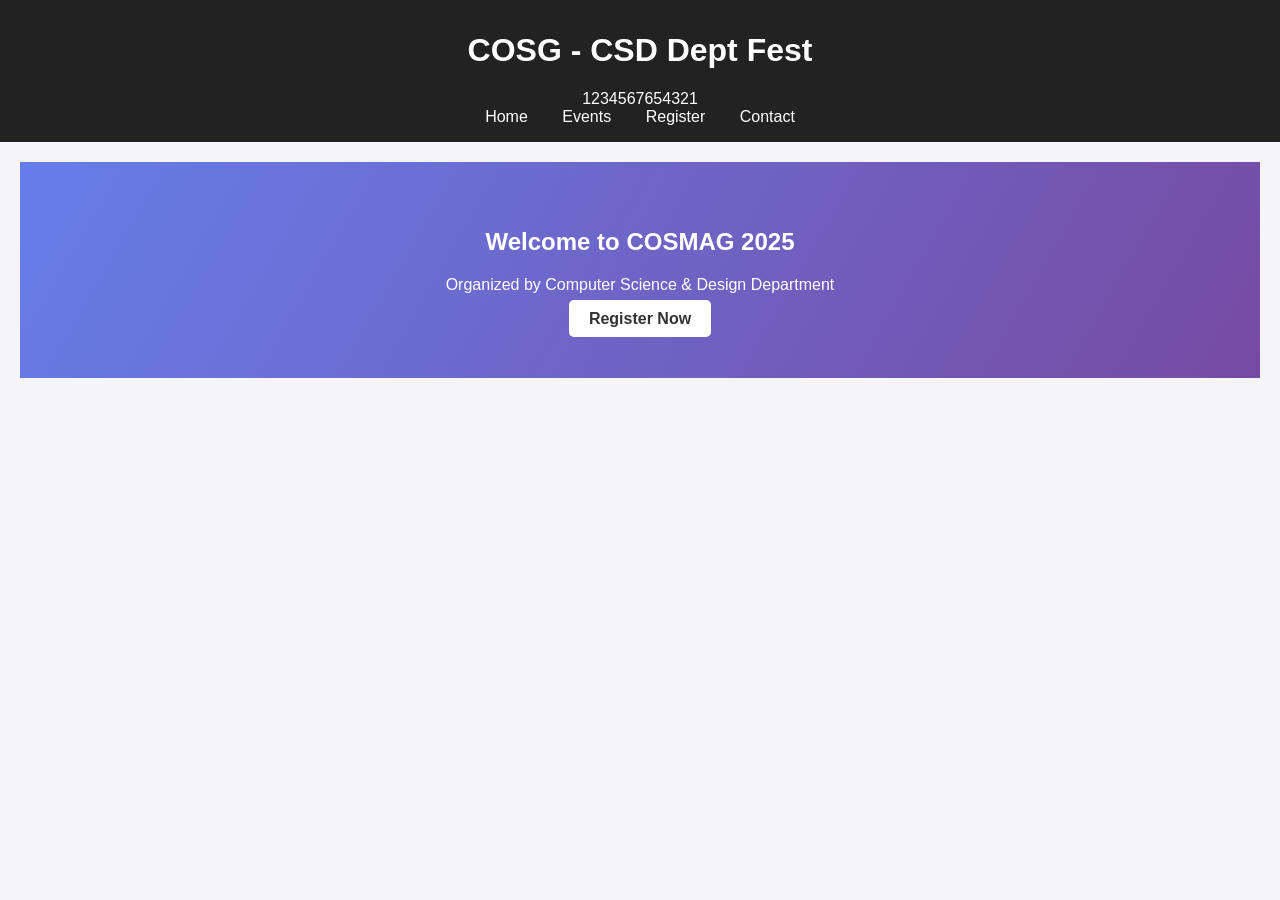
<file: index.html>
<!DOCTYPE html>
<html lang="en">
<head>
  <meta charset="UTF-8">
  <title>COSMAG - CSD Department Fest</title>
  <link rel="stylesheet" href="style.css">
</head>
<body>
  <header>
    <h1><span class="highlight">C</span>OS<span class="highlight">G</span> - CSD Dept Fest</h1>1234567654321
    <nav>
      <a href="index.html">Home</a>
      <a href="events.html">Events</a>
      <a href="register.html">Register</a>
      <a href="contact.html">Contact</a>
    </nav>
  </header>
  <main>
    <section class="hero">
      <h2>Welcome to COSMAG 2025</h2>
      <p>Organized by Computer Science & Design Department</p>
      <a href="register.html" class="btn">Register Now</a>
    </section>
  </main>
</body>
</html>
</file>
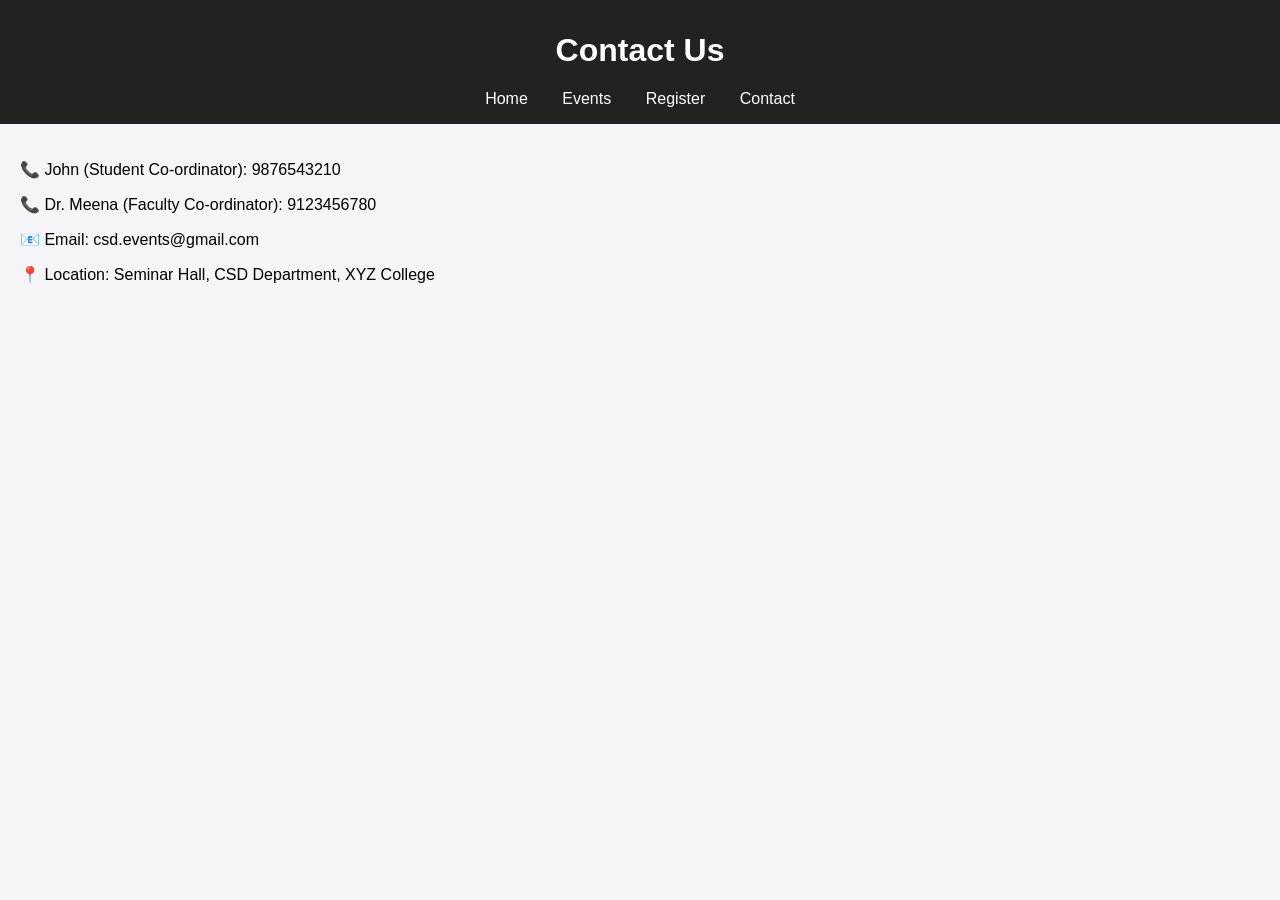
<file: contact.html>
<!DOCTYPE html>
<html lang="en">
<head>
  <meta charset="UTF-8">
  <title>Contact - COSMAG</title>
  <link rel="stylesheet" href="style.css">
</head>
<body>
  <header>
    <h1>Contact Us</h1>
    <nav>
      <a href="index.html">Home</a>
      <a href="events.html">Events</a>
      <a href="register.html">Register</a>
      <a href="contact.html">Contact</a>
    </nav>
  </header>
  <main>
    <p>📞 John (Student Co-ordinator): 9876543210</p>
    <p>📞 Dr. Meena (Faculty Co-ordinator): 9123456780</p>
    <p>📧 Email: csd.events@gmail.com</p>
    <p>📍 Location: Seminar Hall, CSD Department, XYZ College</p>
  </main>
</body>
</html>
</file>
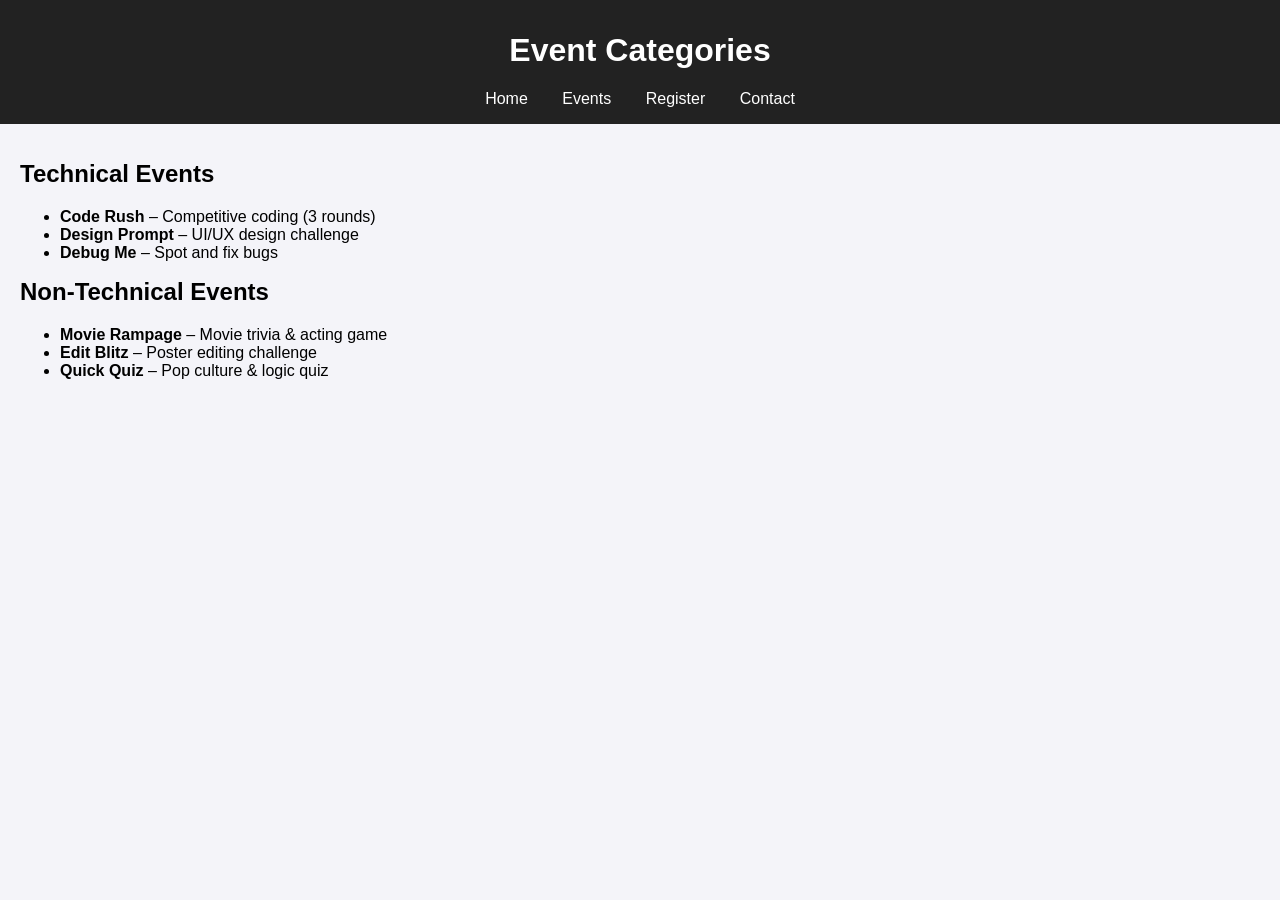
<file: events.html>
<!DOCTYPE html>
<html lang="en">
<head>
  <meta charset="UTF-8">
  <title>Events - COSMAG</title>
  <link rel="stylesheet" href="style.css">
</head>
<body>
  <header>
    <h1>Event Categories</h1>
    <nav>
      <a href="index.html">Home</a>
      <a href="events.html">Events</a>
      <a href="register.html">Register</a>
      <a href="contact.html">Contact</a>
    </nav>
  </header>
  <main>
    <section>
      <h2>Technical Events</h2>
      <ul>
        <li><strong>Code Rush</strong> – Competitive coding (3 rounds)</li>
        <li><strong>Design Prompt</strong> – UI/UX design challenge</li>
        <li><strong>Debug Me</strong> – Spot and fix bugs</li>
      </ul>
    </section>

    <section>
      <h2>Non-Technical Events</h2>
      <ul>
        <li><strong>Movie Rampage</strong> – Movie trivia & acting game</li>
        <li><strong>Edit Blitz</strong> – Poster editing challenge</li>
        <li><strong>Quick Quiz</strong> – Pop culture & logic quiz</li>
      </ul>
    </section>
  </main>
</body>
</html>
</file>
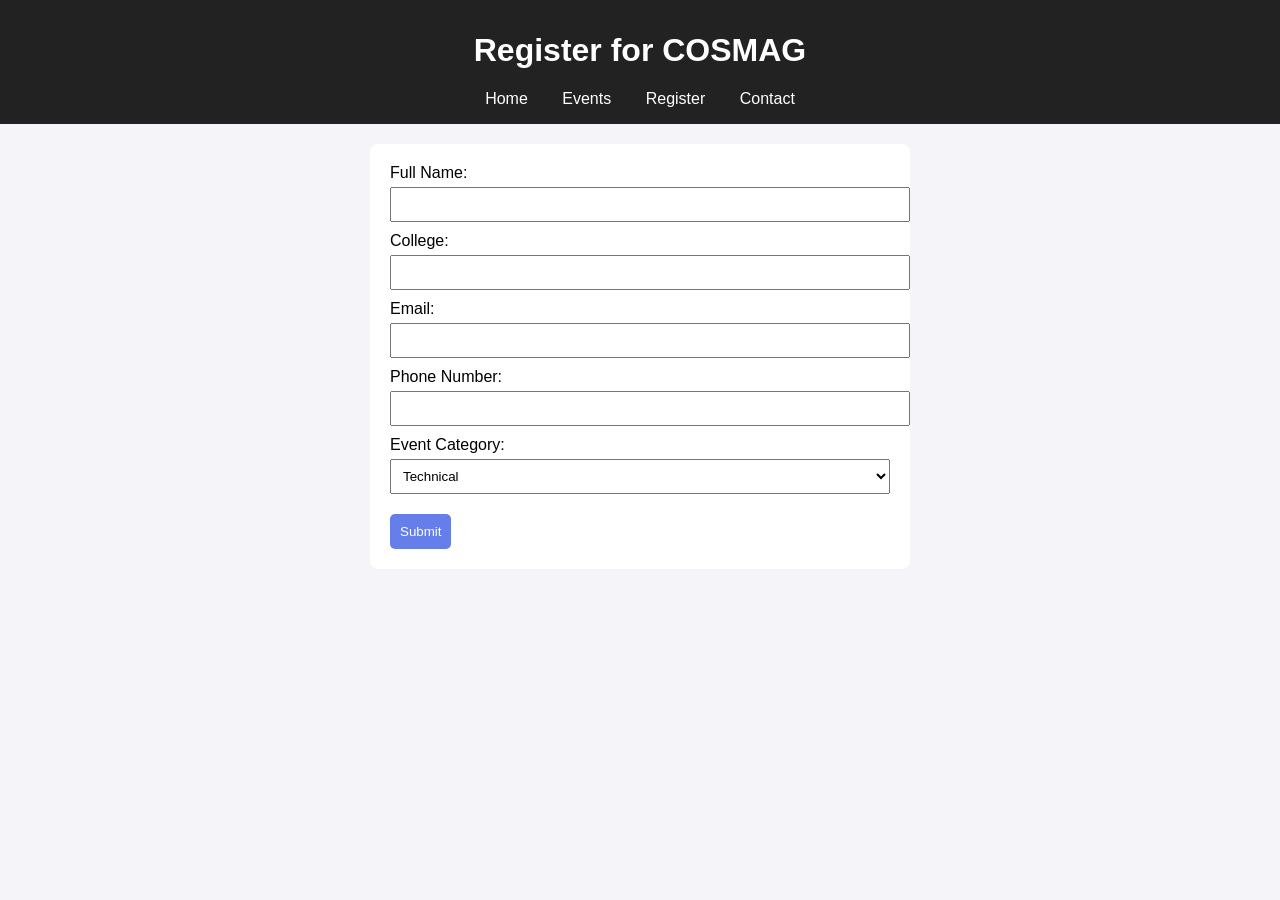
<file: register.html>
<!DOCTYPE html>
<html lang="en">
<head>
  <meta charset="UTF-8">
  <title>Register - COSMAG</title>
  <link rel="stylesheet" href="style.css">
</head>
<body>
  <header>
    <h1>Register for COSMAG</h1>
    <nav>
      <a href="index.html">Home</a>
      <a href="events.html">Events</a>
      <a href="register.html">Register</a>
      <a href="contact.html">Contact</a>
    </nav>
  </header>
  <main>
    <form action="https://docs.google.com/forms/d/e/your-google-form-link/formResponse" method="POST" target="_self">
      <label>Full Name:<input type="text" name="entry.1234567890" required></label>
      <label>College:<input type="text" name="entry.2345678901" required></label>
      <label>Email:<input type="email" name="entry.3456789012" required></label>
      <label>Phone Number:<input type="tel" name="entry.4567890123" required></label>
      <label>Event Category:
        <select name="entry.5678901234">
          <option value="Technical">Technical</option>
          <option value="Non-Technical">Non-Technical</option>
        </select>
      </label>
      <button type="submit">Submit</button>
    </form>
  </main>
</body>
</html>
</file>
<file: style.css>
body {
  font-family: 'Segoe UI', sans-serif;
  margin: 0;
  padding: 0;
  background: #f4f4f9;
}
header {
  background: #222;
  color: white;
  padding: 1rem;
  text-align: center;
}
nav a {
  margin: 0 15px;
  text-decoration: none;
  color: #fff;
}
h1, h2 {
  margin-top: 1rem;
}
main {
  padding: 20px;
}
.hero {
  text-align: center;
  padding: 50px;
  background: linear-gradient(120deg, #667eea, #764ba2);
  color: white;
}
.btn {
  padding: 10px 20px;
  background: #fff;
  color: #333;
  border: none;
  text-decoration: none;
  font-weight: bold;
  border-radius: 5px;
}
form {
  max-width: 500px;
  margin: auto;
  background: white;
  padding: 20px;
  border-radius: 8px;
}
form label {
  display: block;
  margin-bottom: 10px;
}
form input, form select {
  width: 100%;
  padding: 8px;
  margin-top: 5px;
}
button {
  padding: 10px;
  margin-top: 10px;
  background: #667eea;
  color: white;
  border: none;
  border-radius: 5px;
}
</file>
